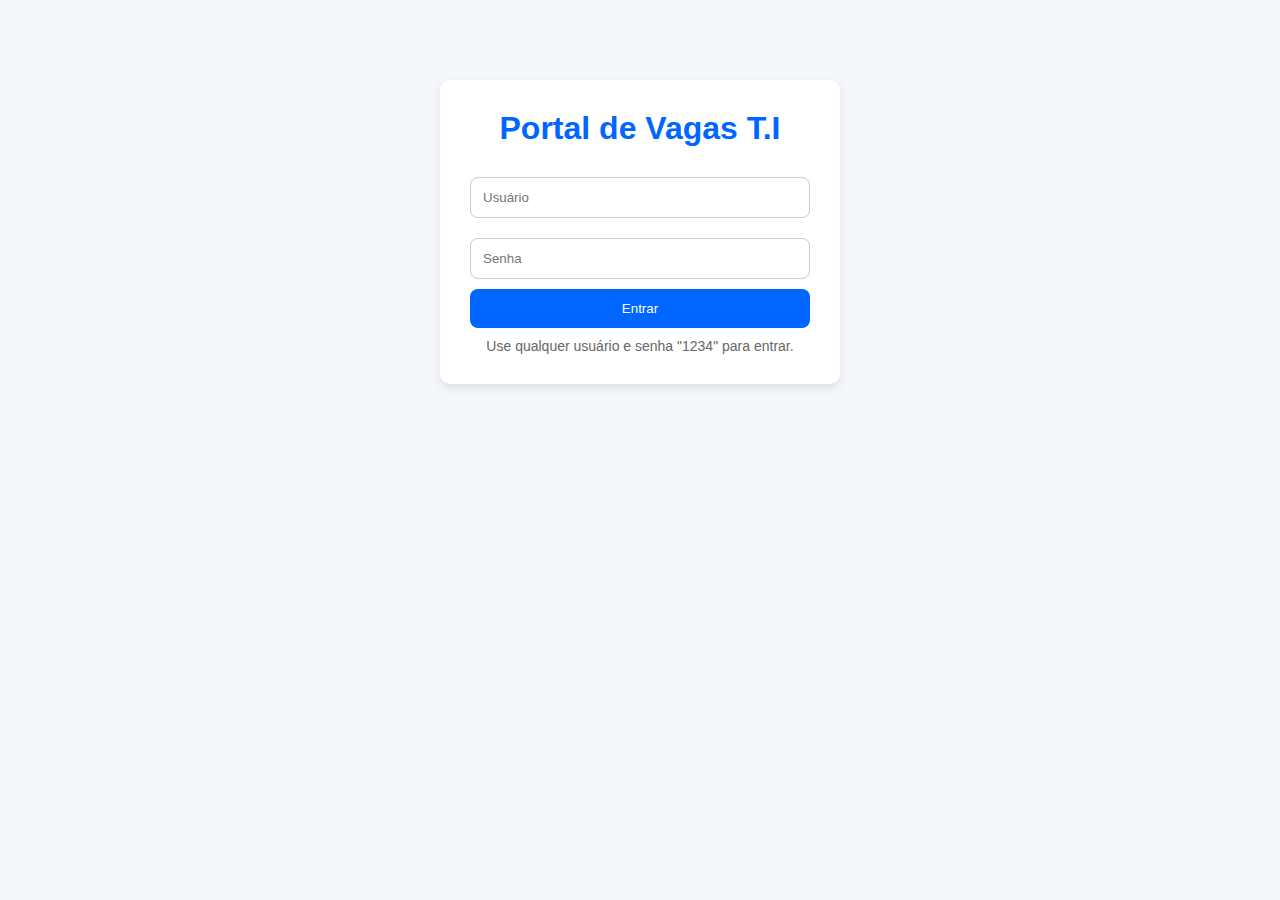
<file: index.html>
<!DOCTYPE html>
<html lang="pt-BR">
<head>
  <meta charset="UTF-8" />
  <meta name="viewport" content="width=device-width, initial-scale=1.0" />
  <title>Portal de Vagas - Login</title>
  <link rel="stylesheet" href="style.css" />
</head>
<body>
  <div class="login-container">
    <h1>Portal de Vagas T.I</h1>
    <form id="loginForm">
      <input type="text" id="username" placeholder="Usuário" required />
      <input type="password" id="password" placeholder="Senha" required />
      <button type="submit">Entrar</button>
    </form>
    <p class="info">Use qualquer usuário e senha "1234" para entrar.</p>
  </div>
  <script src="script.js"></script>
</body>
</html>
</file>
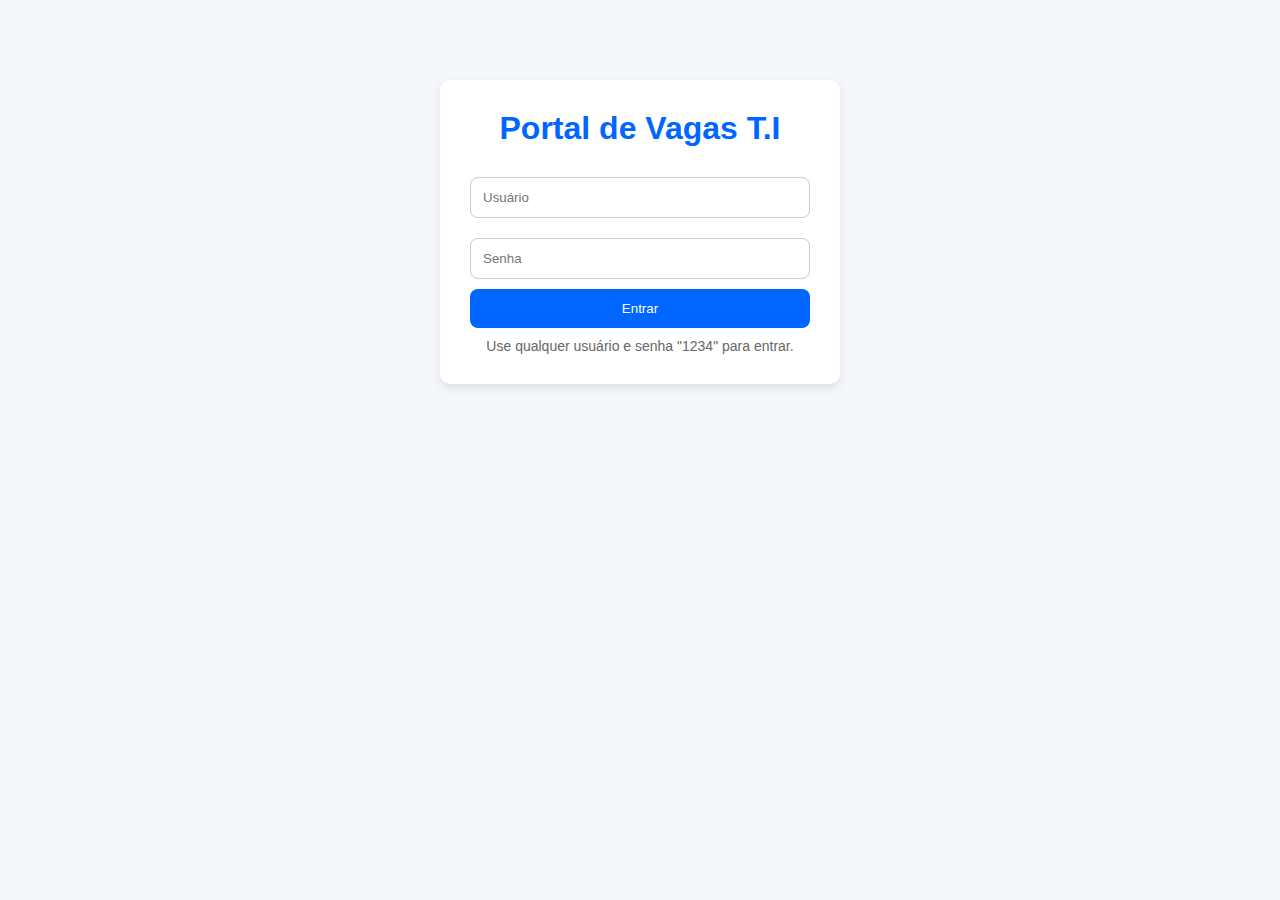
<file: vagas.html>
<!DOCTYPE html>
<html lang="pt-BR">
<head>
  <meta charset="UTF-8" />
  <meta name="viewport" content="width=device-width, initial-scale=1.0" />
  <title>Vagas de Emprego - T.I</title>
  <link rel="stylesheet" href="style.css" />
</head>
<body>
  <header>
    <h1>Vagas de T.I</h1>
    <button id="logoutBtn">Sair</button>
  </header>

  <section class="search-section">
    <input type="text" id="searchInput" placeholder="Buscar vaga..." />
  </section>

  <section id="jobList" class="job-list"></section>

  <script src="script.js"></script>
</body>
</html>
</file>
<file: style.css>
* {
    margin: 0;
    padding: 0;
    box-sizing: border-box;
    font-family: "Poppins", sans-serif;
  }
  
  body {
    background: #f5f7fb;
    color: #333;
  }
  
  .login-container {
    width: 90%;
    max-width: 400px;
    margin: 80px auto;
    background: #fff;
    padding: 30px;
    border-radius: 10px;
    box-shadow: 0 4px 10px rgba(0,0,0,0.1);
    text-align: center;
  }
  
  .login-container h1 {
    margin-bottom: 20px;
    color: #0066ff;
  }
  
  .login-container input {
    width: 100%;
    padding: 12px;
    margin: 10px 0;
    border: 1px solid #ccc;
    border-radius: 8px;
  }
  
  .login-container button {
    width: 100%;
    padding: 12px;
    background: #0066ff;
    border: none;
    color: #fff;
    border-radius: 8px;
    cursor: pointer;
    transition: background 0.3s;
  }
  
  .login-container button:hover {
    background: #0044cc;
  }
  
  .info {
    font-size: 14px;
    margin-top: 10px;
    color: #666;
  }
  
  header {
    display: flex;
    justify-content: space-between;
    align-items: center;
    background: #0066ff;
    color: #fff;
    padding: 15px 20px;
  }
  
  header button {
    background: #fff;
    color: #0066ff;
    border: none;
    padding: 8px 14px;
    border-radius: 6px;
    cursor: pointer;
    transition: 0.3s;
  }
  
  header button:hover {
    background: #e0e0e0;
  }
  
  .search-section {
    text-align: center;
    margin: 20px;
  }
  
  .search-section input {
    width: 90%;
    max-width: 400px;
    padding: 10px;
    border-radius: 8px;
    border: 1px solid #ccc;
  }
  
  .job-list {
    display: grid;
    grid-template-columns: repeat(auto-fit, minmax(280px, 1fr));
    gap: 20px;
    padding: 20px;
  }
  
  .job-card {
    background: #fff;
    border-radius: 10px;
    padding: 20px;
    box-shadow: 0 2px 8px rgba(0,0,0,0.1);
    transition: transform 0.3s;
  }
  
  .job-card:hover {
    transform: translateY(-5px);
  }
  
  .job-card h3 {
    color: #0066ff;
    margin-bottom: 8px;
  }
  
  .job-card p {
    font-size: 14px;
    color: #555;
    margin-bottom: 8px;
  }
  
  .job-card button {
    background: #0066ff;
    color: #fff;
    border: none;
    padding: 10px 14px;
    border-radius: 6px;
    cursor: pointer;
  }
  
  .job-card button:hover {
    background: #0044cc;
  }
</file>
